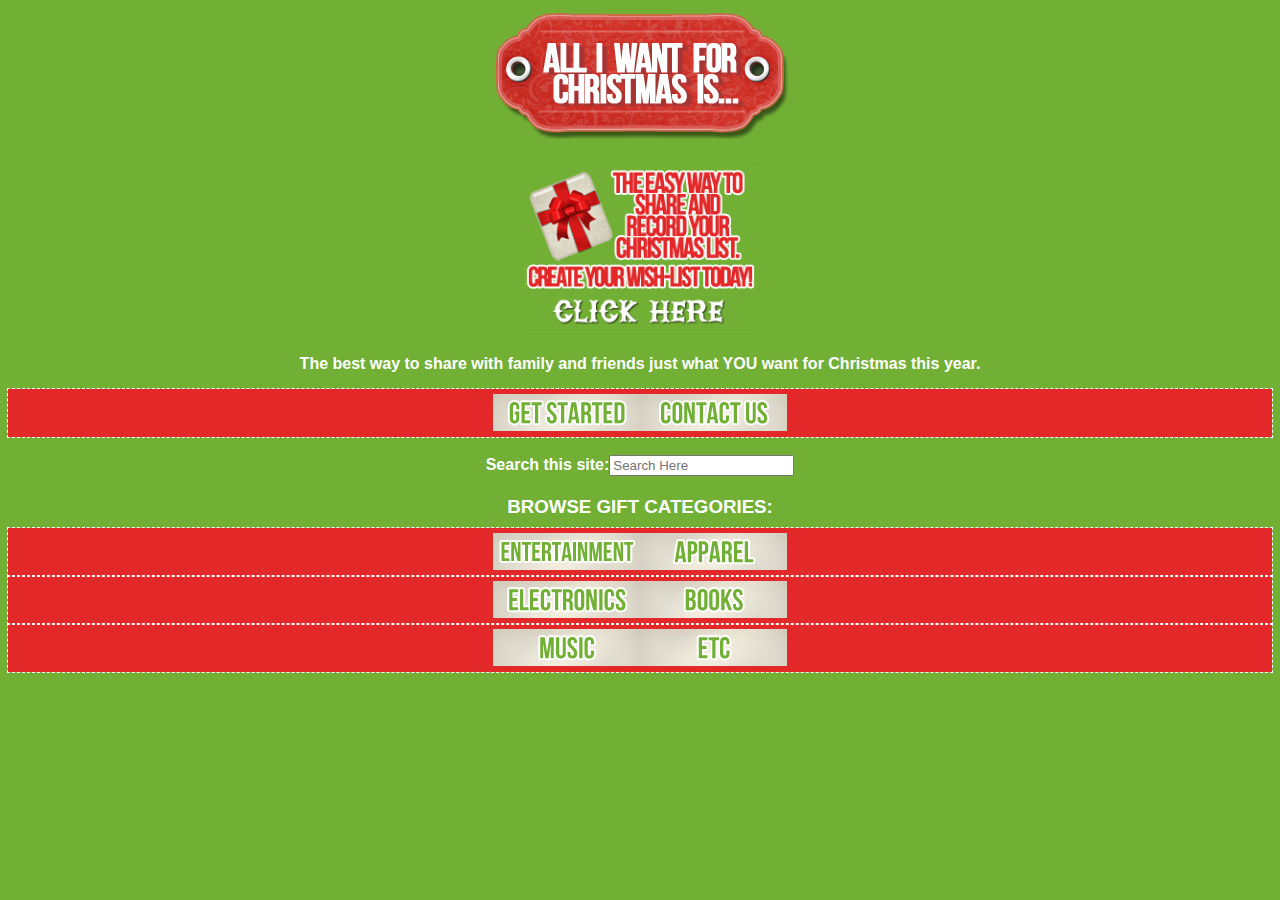
<file: index.html>
<!DOCTYPE html>
<html>
	<head>
		<link rel="stylesheet" href="css/styles.css"/>
		<meta charset="utf-8"/>
		<meta name="description" content="All I Want For Christmas Is..."/>
		<meta name="keywords" content="christmas, list, shopping"/>
		<meta name="robots" content="index, follow"/>
		<meta name="robots" content="noindex, nofollow"/>
		<meta name="viewport" content="user-scalable=no, width=device-width"/>
		<meta name="viewport" content="target-densitydpi=device-dpi"/>
		<meta name="HandheldFriendly" content="True">
		<meta name="MobileOptimized" content="320"/>	
		<title>All I Want For Christmas Is...</title>
    </head
    <body>
		<header>
			<hgroup>
				<h1><a><img src="images/title.gif" width="300"/></a></h1>
				<h2><a href="additem.html"><img src="images/coa.gif" alt="Call to Action" width="230"/></a></h2>
			</hgroup>
		</header>
		<p>The best way to share with family and friends just what YOU want for Christmas this year.</p>
		<nav>
			<a href="additem.html"><img src="images/getstarted.png"/></a><a href="#"><img src="images/contact.png"/></a>
		</nav>		
		<search>
			<br><label for="search">Search this site:</label><input type="text" id="search" placeholder="Search Here" /></br>
		</search>
		<h3>BROWSE GIFT CATEGORIES:</h3>
		<nav>
			<a href="#"><img src="images/entertainment2.png"/></a><a href="#"><img src="images/apparel2.png"/></a>
		</nav>
		<nav>
			<a href="#"><img src="images/electronics2.png"/></a><a href="#"><img src="images/books2.png"/></a>
		</nav>
		<nav>
			<a href="#"><img src="images/music2.png"/></a><a href="#"><img src="images/etc2.png"/></a>
		</nav>
	</body>

</html>
</file>
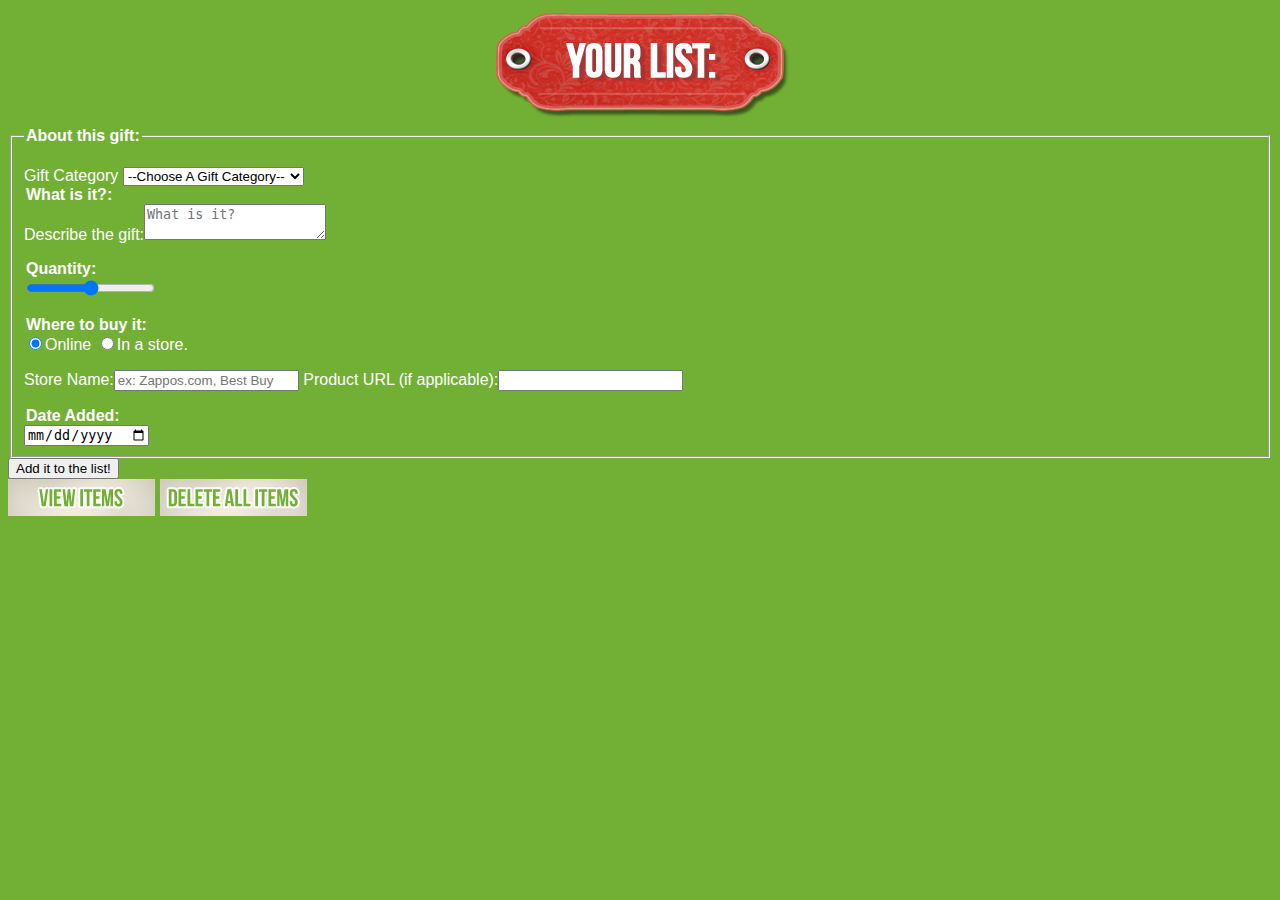
<file: additem.html>
<!DOCTYPE html>
<!-- Laura McCool -->
<html>
	<head>
		<link rel="stylesheet" href="css/styles.css"/>
		<meta charset="utf-8"/>
		<meta name="description" content="Our very first HTML5 document."/>
		<meta name="keywords" content="html5, mobile development, Full Sail University."/>
		<meta name="robots" content="index, follow"/>
		<meta name="robots" content="noindex, nofollow"/>
		<meta name="viewport" content="user-scalable=no, width=device-width"/>
		<meta name="viewport" content="target-densitydpi=device-dpi"/>
		<meta name="HandheldFriendly" content="True">
		<meta name="MobileOptimized" content="320"/>	
		<title>All I Want For Christmas Is...</title>
    </head
    <body>
     	<header>
			<hgroup>
			<h1><a><img src="images/title2.gif"/></a></h1>
			</hgroup>
		</header>
		<form action="#" method="post" id="giftForm"> 
			<fieldset>
				<legend>About this gift:</legend>
				<ul id="errors"></ul>
			    	<label for="category">Gift Category</label>
			    	<select id="category">
			    	    <option value="Choose">--Choose A Gift Category--</option>
			    		<option value="Electronics">Electronics</option>
			    	 	<option value="Entertainment">Entertainment</option>
			    	 	<option value="Apparel">Apparel</option>
			    	 	<option value="Music">Music</option>
			    	 	<option value="Books">Books</option>
			    	 	<option value="Etc">Etc</option>
			    	</select>
			    		<legend>What is it?:</legend>
				<label for="comments"> Describe the gift:</label><textarea id="comments" placeholder="What is it?"></textarea>
				<p></p>
				<legend>Quantity:</legend>
				<input type="range" id='amount'name="amount" min="1" max="100" />
			    <p></p>
			    <legend>Where to buy it:</legend>
					<input type="radio" checked value="online" id="online" name="location" /><label for="online">Online</label>
					<input type="radio" value="store" id="store" name="location" /><label for="store">In a store.</label>
				<p></p>
				<label for="store">Store Name:</label><input type="text" id="store" placeholder="ex: Zappos.com, Best Buy" />
				<label for="url">Product URL (if applicable):</label><input type="url" id="url" />
				<p></p>
				<legend>Date Added:</legend> <input type="date" id="date" name="user_date" />
			 </fieldset>
			 <input type="submit" value="Add it to the list!" id="submit" />
		</form>
		<nav1>
			<a href="#" id="displayData"><img src="images/display.png"/></a>
			<a href="#" id="clear"><img src="images/clear.png"/></a>
			<a href="additem.html" id="addNew" style="display:none;"><img src="images/addnew.png"/></a>
		</nav1>
		<script src="js/json.js" type="text/javascript"></script>
		<script src="js/main.js" type="text/javascript"></script>	
	</body>
	
</html>
</file>
<file: css/styles.css>
/* 
title: form.html Styles
by Laura McCool
for: CSS Selectors
*/

h1 {
	margin-top: 0px;
	margin-bottom: 0px;
	margin-right: 0px;
	margin-left: 0px;
	padding-top: 0px;
	padding-bottom: 0px;
	padding-left: 0px;
	padding-right: 0px;
	text-align: center;
	/*border: 2px dashed #e22828;
	font-family: "century gothic", Arial, Times;;
	color: #e22828;
	background-color: #ffffff;*/
 
}

h2 {
	margin-top: 20px;
	margin-bottom: 10px;
	font-family: "century gothic", Arial, Times;
	text-align: center;
	color: #ffffff;
}

h3 {
	margin-top: 20px;
	margin-bottom: 10px;
	font-family: "century gothic", Arial, Times;
	text-align: center;
	color: #ffffff;
}

body {
	font-family: "century gothic", Arial, Times;
	background-color: #72b035;
}

label { 
	font-family: "century gothic", Arial, Times;
	color: #ffffff;
}

li {
	display: block;
	font-family: "century gothic", Arial, Times;
	color: #ffffff;
}

p {
	font-family: "century gothic", Arial, Times;
	color: #ffffff;
	text-align: center;
	letter-spacing: ;
	font-weight: bold
}

legend {
	font-family: "century gothic", Arial, Times;
	color: #ffffff;
	font-weight: bold;
}

a:hover {color: #ffffff; outline: none;}
a:link {color: #ffffff; outline: none;}
a:visited {color: #ffffff; outline: none;}

nav{ 
	padding-top: 5px;
	padding-bottom: 1px;
	padding-left: 5px;
	padding-right: 5px;
	outline: 1px dashed #ffffff;
	background-color: #e22828;
	font-family: "century gothic", Arial, Times;
	text-align: center;
	font-size: 18px;
	font-weight: bold;
	
}
nav1{ 
	padding-top: 0px;
	padding-bottom: 0px;
	padding-left: 0px;
	padding-right: 0px;
	font-family: "century gothic", Arial, Times;
	text-align: center;
	font-size: 18px;
	font-weight: bold;
}
search{
	font-family: "century gothic", Arial, Times;
	color: #ffffff;
	text-align: center;
	letter-spacing: ;
	font-weight: bold
}
</file>
